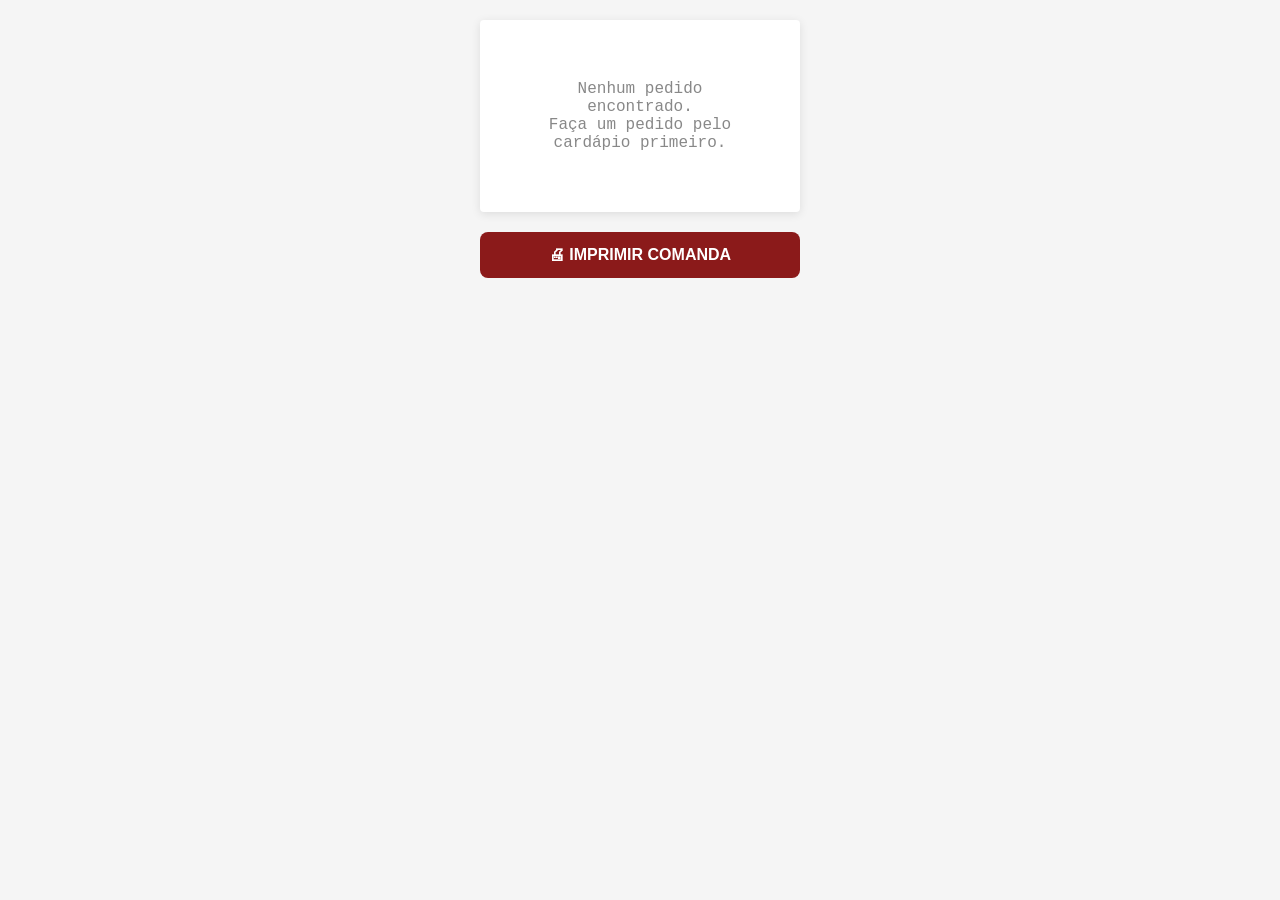
<file: pages/comanda.html>
<!DOCTYPE html>
<html lang="pt-BR">

<head>
    <meta charset="UTF-8">
    <meta name="viewport" content="width=device-width, initial-scale=1.0">
    <title>Comanda - Milla Salgados</title>
    <link rel="stylesheet" href="../css/print.css">
    <style>
        * {
            margin: 0;
            padding: 0;
            box-sizing: border-box;
        }

        body {
            font-family: 'Courier New', monospace;
            background: #f5f5f5;
            padding: 20px;
        }

        .comanda-wrapper {
            max-width: 320px;
            margin: 0 auto;
            background: #fff;
            padding: 20px;
            box-shadow: 0 2px 10px rgba(0, 0, 0, 0.1);
            border-radius: 4px;
        }

        .comanda {
            width: 100%;
        }

        .comanda-header {
            text-align: center;
            border-bottom: 2px dashed #333;
            padding-bottom: 12px;
            margin-bottom: 12px;
        }

        .comanda-header h1 {
            font-size: 16px;
            text-transform: uppercase;
            letter-spacing: 1px;
        }

        .comanda-header .order-number {
            font-size: 20px;
            font-weight: bold;
            margin: 8px 0;
            color: #8B1A1A;
        }

        .comanda-info {
            margin-bottom: 12px;
            padding-bottom: 12px;
            border-bottom: 1px dashed #999;
        }

        .comanda-info p {
            font-size: 12px;
            margin: 4px 0;
        }

        .comanda-address {
            margin-top: 6px;
            padding-top: 6px;
            border-top: 1px dotted #ccc;
        }

        .comanda-items {
            margin-bottom: 12px;
            padding-bottom: 12px;
            border-bottom: 1px dashed #999;
        }

        .comanda-item {
            margin-bottom: 8px;
        }

        .comanda-item .item-name {
            font-weight: bold;
            font-size: 13px;
        }

        .comanda-item .item-additions {
            padding-left: 12px;
            font-size: 11px;
            color: #555;
        }

        .comanda-item .item-obs {
            padding-left: 12px;
            font-size: 11px;
            font-style: italic;
            text-transform: uppercase;
            color: #8B1A1A;
        }

        .comanda-total {
            text-align: center;
            font-size: 18px;
            font-weight: bold;
            margin: 12px 0;
            padding: 8px 0;
            border-top: 2px solid #333;
            border-bottom: 2px solid #333;
        }

        .comanda-payment {
            text-align: center;
            font-size: 12px;
            margin: 8px 0;
        }

        .comanda-obs {
            font-size: 11px;
            margin: 8px 0;
            padding: 8px;
            border: 1px dashed #999;
            background: #FFFDF5;
        }

        .comanda-footer {
            text-align: center;
            margin-top: 16px;
            font-size: 11px;
            border-top: 2px dashed #333;
            padding-top: 12px;
            color: #666;
        }

        .btn-print {
            display: block;
            width: 100%;
            max-width: 320px;
            margin: 20px auto;
            padding: 14px;
            background: #8B1A1A;
            color: #fff;
            border: none;
            border-radius: 8px;
            font-family: 'Poppins', sans-serif;
            font-size: 1rem;
            font-weight: 600;
            cursor: pointer;
        }

        .btn-print:hover {
            background: #6B1010;
        }

        .no-order {
            text-align: center;
            padding: 40px;
            color: #888;
        }

        @media print {
            body {
                background: #fff;
                padding: 0;
            }

            .comanda-wrapper {
                box-shadow: none;
                border-radius: 0;
                padding: 4mm;
                max-width: none;
            }

            .btn-print {
                display: none !important;
            }

            .comanda-header .order-number {
                color: #000;
            }

            .comanda-item .item-obs {
                color: #000;
            }
        }
    </style>
</head>

<body>
    <div class="comanda-wrapper">
        <div class="comanda" id="comanda-content">
            <div class="no-order" id="no-order">
                <p>Nenhum pedido encontrado.</p>
                <p>Faça um pedido pelo cardápio primeiro.</p>
            </div>
        </div>
    </div>
    <button class="btn-print" id="btn-print" onclick="window.print()">🖨 IMPRIMIR COMANDA</button>

    <script>
        document.addEventListener("DOMContentLoaded", () => {
            const orderData = JSON.parse(localStorage.getItem("milla_last_order") || "null");

            if (!orderData) return;

            document.getElementById("no-order").style.display = "none";

            const container = document.getElementById("comanda-content");

            let itemsHTML = orderData.cartItems.map(item => {
                let html = `<div class="comanda-item">`;
                html += `<div class="item-name">${item.quantity}x ${item.name.toUpperCase()}</div>`;
                if (item.additions && item.additions.length > 0) {
                    html += `<div class="item-additions">`;
                    item.additions.forEach(add => {
                        html += `+ ${add.name}<br>`;
                    });
                    html += `</div>`;
                }
                if (item.observation) {
                    html += `<div class="item-obs">${item.observation.toUpperCase()}</div>`;
                }
                html += `</div>`;
                return html;
            }).join("");

            const total = `R$ ${orderData.total.toFixed(2).replace(".", ",")}`;

            // Bloco condicional para montar o endereço se for Entrega
            let addressHTML = "";
            if (orderData.customerData.orderType === "entrega" && orderData.customerData.address) {
                const addr = orderData.customerData.address;
                addressHTML = `
                    <div class="comanda-address">
                        <p><strong>Tipo:</strong> ENTREGA</p>
                        <p><strong>Endereço:</strong> ${addr.logradouro}, Nº ${addr.numero}</p>
                        ${addr.complemento ? `<p><strong>Compl.:</strong> ${addr.complemento}</p>` : ""}
                        <p><strong>Bairro:</strong> ${addr.bairro}</p>
                        <p><strong>CEP / Estado:</strong> ${addr.cep} - ${addr.estado}</p>
                    </div>
                `;
            }

            container.innerHTML = `
                <div class="comanda-header">
                    <h1>MILLA SALGADOS</h1>
                    <div class="order-number">COMANDA #${orderData.orderNumber}</div>
                </div>
                <div class="comanda-info">
                    <p><strong>Cliente:</strong> ${orderData.customerData.name}</p>
                    ${orderData.customerData.orderType === "mesa" ? `<p><strong>Mesa:</strong> ${orderData.customerData.tableNumber}</p>` : ""}
                    ${orderData.customerData.orderType === "retirada" ? `<p><strong>Retirada:</strong> ${orderData.customerData.name}</p>` : ""}
                    ${addressHTML}
                    <p><strong>Data:</strong> ${orderData.date}</p>
                    <p><strong>Hora:</strong> ${orderData.time}</p>
                </div>
                <div class="comanda-items">
                    ${itemsHTML}
                </div>
                <div class="comanda-total">
                    TOTAL: ${total}
                </div>
                <div class="comanda-payment">
                    PAGAMENTO: ${orderData.customerData.payment.toUpperCase()}
                </div>
                ${orderData.customerData.observation ? `
                    <div class="comanda-obs">
                        OBS: ${orderData.customerData.observation.toUpperCase()}
                    </div>
                ` : ""}
                <div class="comanda-footer">
                    <p>Obrigado pela preferência!</p>
                    <p>@millasalgados</p>
                </div>
            `;
        });
    </script>
</body>

</html>
</file>
<file: css/print.css>
/* ============================================
   MILLA SALGADOS - Estilos para Impressão Térmica
   Suporte: 58mm e 80mm
   ============================================ */

@media print {
    @page {
        margin: 0;
        size: 80mm auto;
    }

    * {
        margin: 0;
        padding: 0;
        box-sizing: border-box;
    }

    body {
        width: 80mm;
        margin: 0 auto;
        font-family: 'Courier New', monospace;
        font-size: 12px;
        line-height: 1.4;
        color: #000;
        background: #fff;
    }

    /* Esconder elementos desnecessários */
    .header,
    .categories-nav,
    .main-content,
    .modal-overlay,
    .panel-overlay,
    .toast,
    .no-print,
    .btn-print {
        display: none !important;
    }

    /* Comanda visível */
    .comanda {
        display: block !important;
        width: 100%;
        padding: 4mm;
    }

    .comanda-header {
        text-align: center;
        border-bottom: 1px dashed #000;
        padding-bottom: 3mm;
        margin-bottom: 3mm;
    }

    .comanda-header h1 {
        font-size: 14px;
        font-weight: bold;
        text-transform: uppercase;
    }

    .comanda-header .order-number {
        font-size: 16px;
        font-weight: bold;
        margin: 2mm 0;
    }

    .comanda-info {
        margin-bottom: 3mm;
        padding-bottom: 3mm;
        border-bottom: 1px dashed #000;
    }

    .comanda-info p {
        font-size: 11px;
        margin: 1mm 0;
    }

    .comanda-items {
        margin-bottom: 3mm;
        padding-bottom: 3mm;
        border-bottom: 1px dashed #000;
    }

    .comanda-item {
        margin-bottom: 2mm;
    }

    .comanda-item .item-name {
        font-weight: bold;
        font-size: 12px;
    }

    .comanda-item .item-additions {
        padding-left: 3mm;
        font-size: 10px;
    }

    .comanda-item .item-obs {
        padding-left: 3mm;
        font-size: 10px;
        font-style: italic;
        text-transform: uppercase;
    }

    .comanda-total {
        text-align: center;
        font-size: 14px;
        font-weight: bold;
        margin: 3mm 0;
        padding: 2mm 0;
        border-top: 2px solid #000;
        border-bottom: 2px solid #000;
    }

    .comanda-payment {
        text-align: center;
        font-size: 11px;
        margin: 2mm 0;
    }

    .comanda-obs {
        font-size: 10px;
        margin: 2mm 0;
        padding: 2mm;
        border: 1px dashed #000;
    }

    .comanda-footer {
        text-align: center;
        margin-top: 4mm;
        font-size: 10px;
        border-top: 1px dashed #000;
        padding-top: 3mm;
    }
}

/* Versão 58mm */
@media print and (max-width: 58mm) {
    @page {
        size: 58mm auto;
    }

    body {
        width: 58mm;
        font-size: 10px;
    }

    .comanda-header h1 {
        font-size: 12px;
    }

    .comanda-total {
        font-size: 12px;
    }
}
</file>
